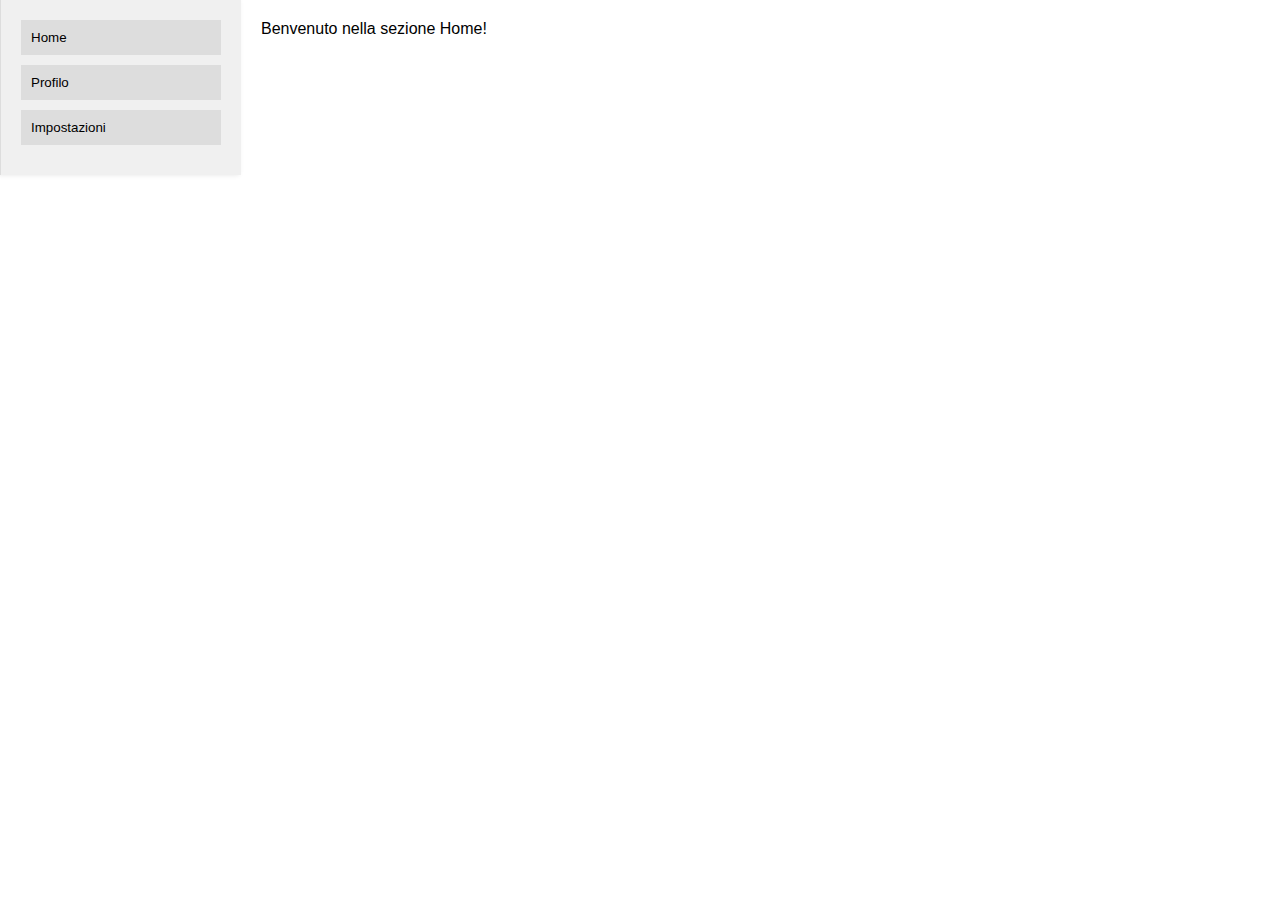
<file: src/test.html>
<!DOCTYPE html>
<html lang="it">
<head>
  <meta charset="UTF-8">
  <meta name="viewport" content="width=device-width, initial-scale=1.0">
  <title>Pagina Profilo</title>
  <style>
    body {
      display: flex;
      margin: 0;
      font-family: Arial, sans-serif;
    }
    /* Stile del menu */
    .menu {
      width: 200px;
      background-color: #f0f0f0;
      border-left: 1px solid #ddd;
      padding: 20px;
      box-shadow: -2px 0 5px rgba(0, 0, 0, 0.1);
    }
    .menu button {
      width: 100%;
      margin-bottom: 10px;
      padding: 10px;
      border: none;
      background-color: #ddd;
      cursor: pointer;
      text-align: left;
    }
    .menu button:hover {
      background-color: #bbb;
    }
    /* Stile del contenuto */
    .content {
      flex: 1;
      padding: 20px;
    }
    .hidden {
      display: none;
    }
  </style>
</head>
<body>
  <!-- Menu laterale -->
  <div class="menu">
    <button onclick="showSection('home')">Home</button>
    <button onclick="showSection('profile')">Profilo</button>
    <button onclick="showSection('settings')">Impostazioni</button>
  </div>

  <!-- Contenuto principale -->
  <div class="content">
    <div id="home" class="section">Benvenuto nella sezione Home!</div>
    <div id="profile" class="section hidden">Questa è la tua sezione Profilo.</div>
    <div id="settings" class="section hidden">Qui puoi modificare le impostazioni.</div>
  </div>

  <script>
    function showSection(sectionId) {
      // Nasconde tutte le sezioni
      document.querySelectorAll('.section').forEach(section => {
        section.classList.add('hidden');
      });

      // Mostra la sezione selezionata
      document.getElementById(sectionId).classList.remove('hidden');
    }
  </script>
</body>
</html>
</file>
